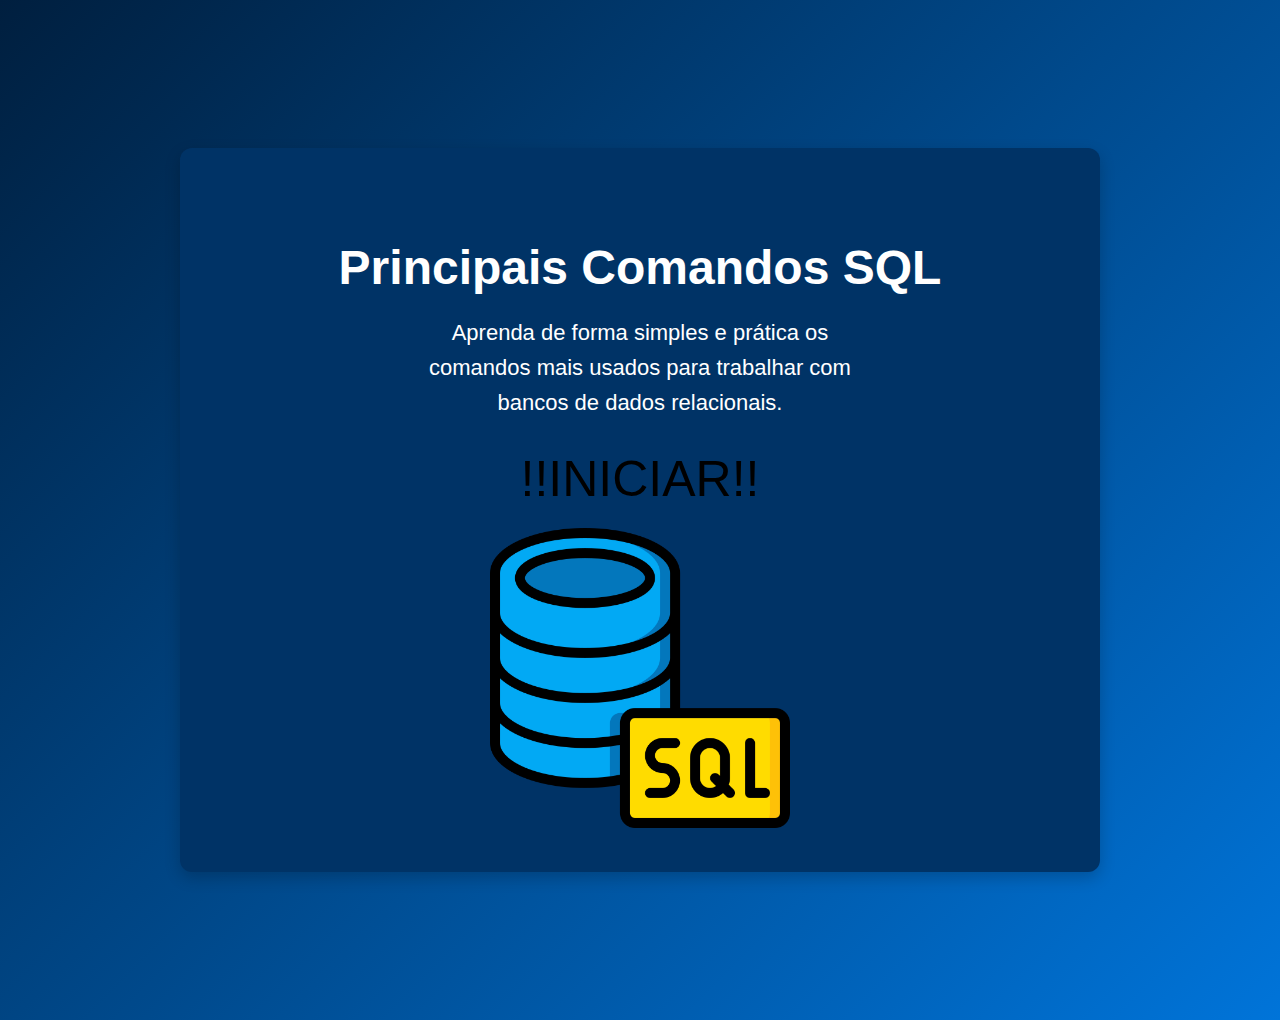
<file: index.html>
<!DOCTYPE html>
<html lang="pt-br">
<head>
  <meta charset="UTF-8">
  <meta name="viewport" content="width=device-width, initial-scale=1.0">
  <title>Comandos SQL</title>
  <style>
        body {
      margin: 0;
      font-family: "Segoe UI", Arial, sans-serif;
      background: linear-gradient(135deg, #001f3f, #0074d9); /* fundo do site */
      color: #333;
      text-align: center;
    }
    body {
      margin: 0;
      font-family: "Segoe UI", Arial, sans-serif;
      background-color: #f0f6fc;
      color: #333;
      text-align: center;
    }
    .hero {
      display: flex;
      flex-direction: column;
      align-items: center;
      justify-content: center;
      padding: 60px 10%;
      min-height: 100vh;
    }
    .content-box {
      background-color: #003366; /* azul escuro */
      color: white;
      padding: 60px;
      border-radius: 12px;
      max-width: 800px;
      width: 100%;
      box-shadow: 0px 6px 16px rgba(0,0,0,0.2);
    }
    .content-box h1 {
      font-size: 48px;
      margin-bottom: 20px;
    }
    .content-box p {
      font-size: 22px;
      max-width: 600px;
      margin: 0 auto 30px auto;
      line-height: 1.6;
    }
    
  </style>
  <link rel="stylesheet" href="./css/style.css">
</head>
<body>

  <section class="hero">
    <div class="content-box">
      <h1>Principais Comandos SQL</h1>
      <p>Aprenda de forma simples e prática os comandos mais usados para trabalhar com bancos de dados relacionais.</p>
      
      <nav>     
        <a style="font-size: 50px; col" href="parte1.html"> !!INICIAR!! </a>

    </nav>


      <img src="foto/SQL.png" alt="SQL Icon" style="width: 300px;position: relative;top: 20px;">
    </div>
  </section>

</body>
</html>
</file>
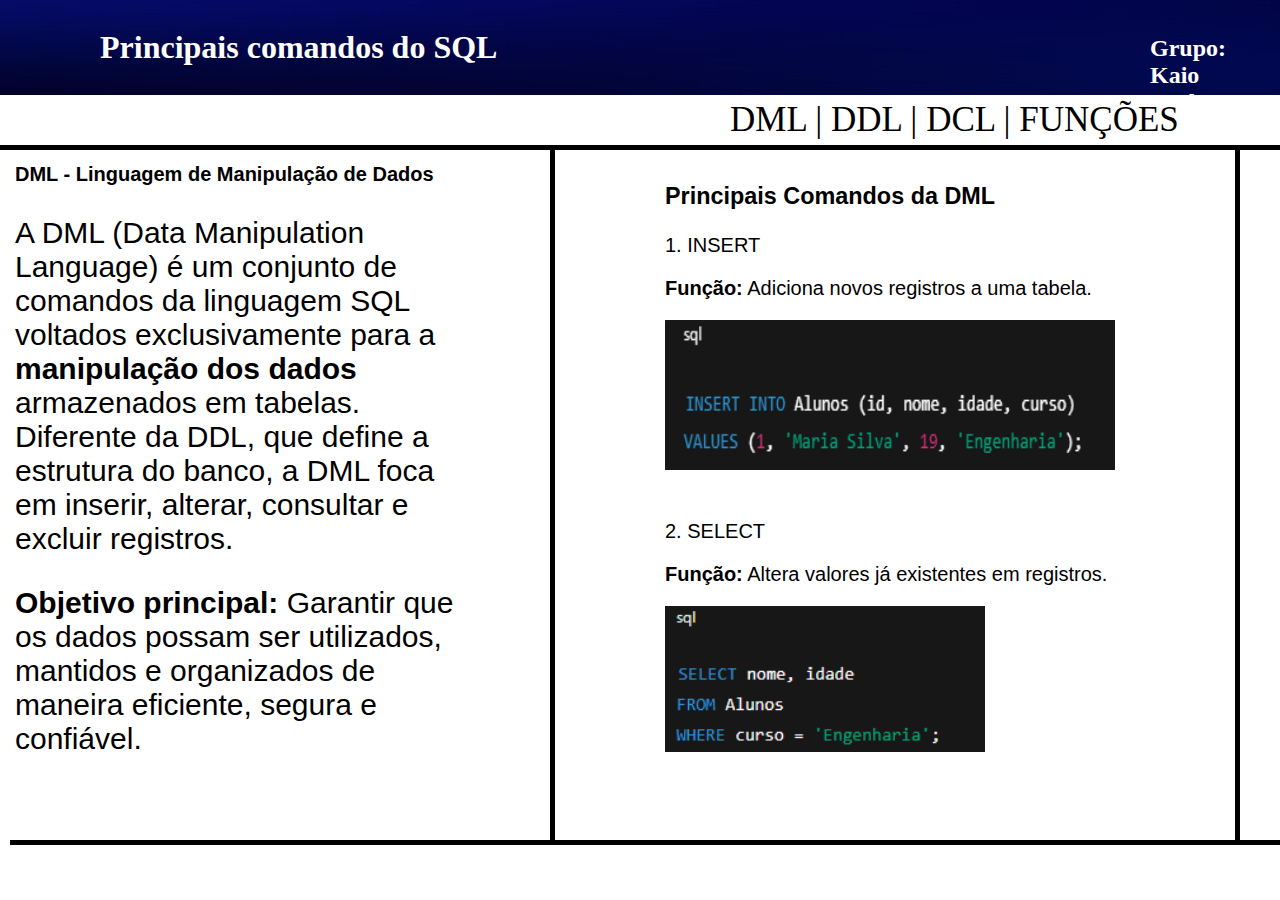
<file: parte1.html>
<html lang="en">
<head>
    <meta charset="UTF-8">
    <meta name="viewport" content="width=device-width, initial-scale=1.0">
    <title>DML</title>
    <link rel="stylesheet" href="./css/style.css">
</head>
<body style="background-color: rgb(255, 255, 255);">

    <img src="./img_part1/retangulo_azul_escuro.png" alt="" style="position: absolute; width: 1930px; height: 100px; top: -5px; left: -10px;">
    <h1 style="position: absolute; left: 100px; color: white;">Principais comandos do SQL</h1>
    <h2 style="position: absolute; color: white; left: 1150px; top: 15px;">Grupo: Kaio Anthony, João Antônio, Pedro Ferraciolli, Eric Rodrigues</h2>

                <nav style="position: absolute; top: 100px; left: 730px; font-size: 35px;">
                    <a href="parte1.html">DML |</a>
                    <a href="parte2.html">DDL |</a>
                    <a href="parte3.html">DCL |</a>
                    <a href="parte4.html">FUNÇÕES</a>
                </nav>

    <div style="width: 1925px; height: 5px; background-color: black; position: absolute; top: 145px; left: -5px;"></div>

    <div style="width: 1910px; height: 5px; background-color: black; position: absolute; top: 145px; left: -5px;"></div>
    

    <div style="position:absolute ; top: 150px; left: 15px;">

        <div style="font-size: 30px;">

    <h1 class="titulo" style="font-family:Verdana, Geneva, Tahoma, sans-serif; font-size: 20px;">DML - Linguagem de Manipulação de Dados</h1>
    <p class="p1" style="width: 450px; font-family:'Lucida Sans', 'Lucida Sans Regular', 'Lucida Grande', 'Lucida Sans Unicode', Geneva, Verdana, sans-serif;"> A <span class="highlight">DML (Data Manipulation Language)</span> é um conjunto de comandos da linguagem SQL
        voltados exclusivamente para a <strong>manipulação dos dados</strong> armazenados em tabelas.
        Diferente da DDL, que define a estrutura do banco, a DML foca em inserir, alterar, consultar e excluir registros.</p>
    <p><strong>Objetivo principal:</strong> Garantir que os dados possam ser utilizados, mantidos e organizados
            de maneira eficiente, segura e confiável.</p>
        </div>

    <br>

    <div style="position: absolute; left: 650px; top: 10px; font-size: 20px;">

        <h3 class="count" style="font-family: Verdana, Geneva, Tahoma, sans-serif;">Principais Comandos da DML</h3>
        <p class="p2" style="width: 450px; font-family:'Lucida Sans', 'Lucida Sans Regular', 'Lucida Grande', 'Lucida Sans Unicode', Geneva, Verdana, sans-serif;">1. INSERT</p>
        <p><strong>Função:</strong> Adiciona novos registros a uma tabela.</p>
          <div class="exemplo">
            <img src="img_part1/insert.png" alt="Função INSERT" width="" style="width: 450px; height: 150px;">
          </div>


    </div>

    <br>

    <div style="position: absolute; left: 650px; top: 350px; font-size: 20px;">

        <p class="p3" style="font-family: 'Lucida Sans', 'Lucida Sans Regular', 'Lucida Grande', 'Lucida Sans Unicode', Geneva, Verdana, sans-serif;">2. SELECT</p>
        <p><strong>Função:</strong> Altera valores já existentes em registros.</p>
        <div class="exemplo">
            <img src="img_part1/select.png" alt="Função SELECT" width="320px">
    
          </div>

    </div>

    <div style="position: absolute; left: 1310px; top: -10px; font-size: 25px;">

    <br>

    <p class="p3" style="font-family: 'Lucida Sans', 'Lucida Sans Regular', 'Lucida Grande', 'Lucida Sans Unicode', Geneva, Verdana, sans-serif;">3. UPDATE</p>
        <p><strong>Função:</strong> Consulta os dados armazenados.</p>
        <div class="exemplo">
            <img src="img_part1/UPDATE.png" alt="Função UPDATE" width="300px" height="150px">
    
          </div>

    </div>

<div style="position: absolute; left: 1310px; top: 300px; font-size: 25px;">

    <br>

    <p class="p3" style="font-family: 'Lucida Sans', 'Lucida Sans Regular', 'Lucida Grande', 'Lucida Sans Unicode', Geneva, Verdana, sans-serif;">4. DELETE</p>
        <p><strong>Função:</strong> Remove registros de uma tabela.</p>
        <div class="exemplo">
            <img src="img_part1/delet.png" alt="Função DELETE" width="320px">
    
          </div>
    
</div>

<div style="position: absolute; left: 1310px; top: 490px;">

</div>
<div style="width: 5px; height: 700px; background-color: black; position: absolute; top: -5px; left: 535px;"></div>
<div style="width: 5px; height: 700px; background-color: black; position: absolute; top: -5px; left: 1220px;"></div>
<div style="width: 1910px; height: 5px; background-color: black; position: absolute; top: 690px; left: -5px;"></div>    

</body>

</html>
</file>
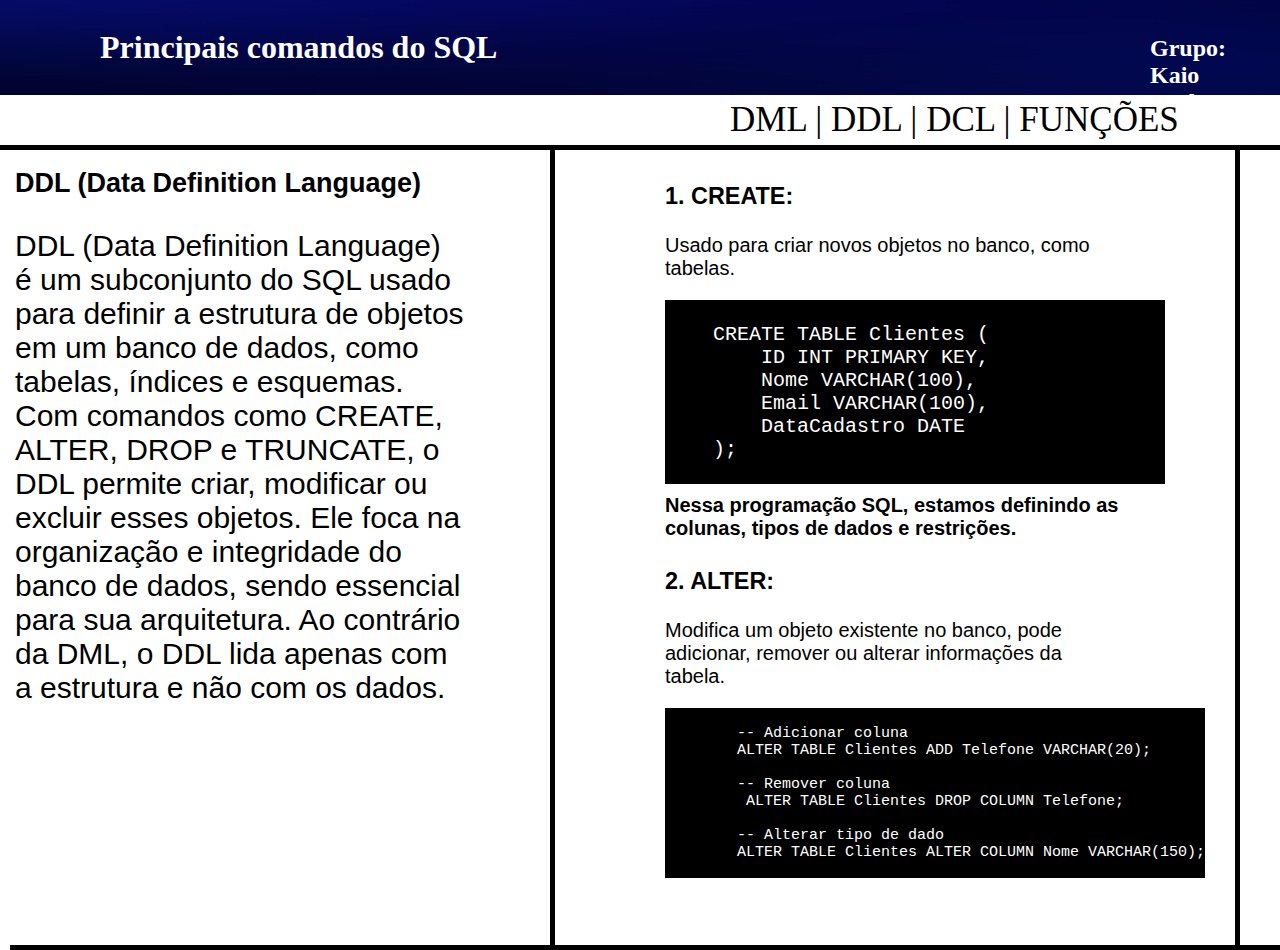
<file: parte2.html>
<!DOCTYPE html>
<html lang="en">
<html lang="">
<head>
    <meta charset="UTF-8">
    <meta name="viewport" content="width=device-width, initial-scale=1.0">
    <title>DDL</title>
    <link rel="stylesheet" href="./css/style.css">
</head>
<body>

    <img src="./img_part1/retangulo_azul_escuro.png" alt="" style="position: absolute; width: 1910px; height: 100px; top: -5px; left: -10px;">
    <h1 style="position: absolute; left: 100px; color: white;">Principais comandos do SQL</h1>
    <h2 style="position: absolute; color: white; left: 1150px; top: 15px;">Grupo: Kaio Anthony, João Antônio, Pedro Ferraciolli, Eric Rodrigues</h2>

            <nav style="position: absolute; top: 100px; left: 730px; font-size: 35px;">
                <a href="parte1.html">DML |</a>
                <a href="parte2.html">DDL |</a>
                <a href="parte3.html">DCL |</a>
                <a href="parte4.html">FUNÇÕES</a>
            </nav>

    <div style="width: 1910px; height: 5px; background-color: black; position: absolute; top: 145px; left: -5px;"></div>
    

    <div style="position: absolute; top: 150px; left: 15px;">

    <h1 class="titulo" style="font-family:Verdana, Geneva, Tahoma, sans-serif; font-size: 27px;">DDL (Data Definition Language)</h1>
    <p class="p1" style="width: 450px; font-family:'Lucida Sans', 'Lucida Sans Regular', 'Lucida Grande', 'Lucida Sans Unicode', Geneva, Verdana, sans-serif; font-size: 30px;">DDL (Data Definition Language) é um subconjunto do SQL usado para definir a estrutura de objetos em um banco de dados, como tabelas, índices e esquemas. Com comandos como CREATE, ALTER, DROP e TRUNCATE, o DDL permite criar, modificar ou excluir esses objetos. Ele foca na organização e integridade do banco de dados, sendo essencial para sua arquitetura. Ao contrário da DML, o DDL lida apenas com a estrutura e não com os dados.</p>

    <br>

    <div style="position: absolute; left: 650px; top: 10px; font-size: 20px;">

    <h3 class="count(DISTINCT)">1. CREATE:</h3>
    <p class="p4">Usado para criar novos objetos no banco, como tabelas.</p>
    </p>
    <div style="background-color: black;">
    <pre style="color: white;"><code>
    CREATE TABLE Clientes (
        ID INT PRIMARY KEY,
        Nome VARCHAR(100),
        Email VARCHAR(100),
        DataCadastro DATE
    );
    </code></pre>
    <p>
    </div> 
    <p class="obs3" style="position: relative; top: -10px; width: 500px;"><strong>Nessa programação SQL, estamos definindo as colunas, tipos de dados e restrições.</strong></p>


    </div>

    <br>

    <div style="position: absolute; left: 650px; top: 395px; font-size: 20px;">


        <h3 class="count(DISTINCT)">2. ALTER:</h3>
        <p class="p4">Modifica um objeto existente no banco, pode adicionar, remover ou alterar informações da tabela.</p>
        </p>
        <div style="background-color: black;">
        <pre style="color: white; font-size: 15px;"><code>
        -- Adicionar coluna
        ALTER TABLE Clientes ADD Telefone VARCHAR(20);
        
        -- Remover coluna
         ALTER TABLE Clientes DROP COLUMN Telefone;
        
        -- Alterar tipo de dado
        ALTER TABLE Clientes ALTER COLUMN Nome VARCHAR(150);
        </code></pre>
        <p>
        </div> 

    </div>

    <div style="position: absolute; left: 1310px; top: 10px; font-size: 20px;">

        <h3 class="count(DISTINCT)">3. DROP:</h3>
        <p class="p4">Remove completamente um objeto dentro do banco, incluindo sua estrutura e dados.</p>
        </p>
        <div style="background-color: black;">
        <pre style="color: white;"><code>
        -- Excluir tabela
        DROP TABLE Clientes;
        
        -- Excluir banco de dados
        DROP DATABASE MeuBanco;
        </code></pre>
        <p>
        </div> 
        <p class="obs3" style="position: relative; top: -10px; width: 500px;"><strong>OBS: </strong>Não há como desfazer sem backup — o objeto é eliminado permanentemente.</p>
    
    
        </div>
    
        <br>
    
        <div style="position: absolute; left: 1310px; top: 395px; font-size: 20px;">
    
            <img src="./img_part2/DDL2.png" alt="" width="500px" style="position: relative; top: 60px;">

        </div>
<div style="position: absolute; left: 1310px; top: 490px;">

</div>
<div style="width: 5px; height: 800px; background-color: black; position: absolute; top: -5px; left: 535px;"></div>
<div style="width: 5px; height: 800px; background-color: black; position: absolute; top: -5px; left: 1220px;"></div>
<div style="width: 1910px; height: 5px; background-color: black; position: absolute; top: 795px; left: -5px;"></div>
</body>
</html>
</file>
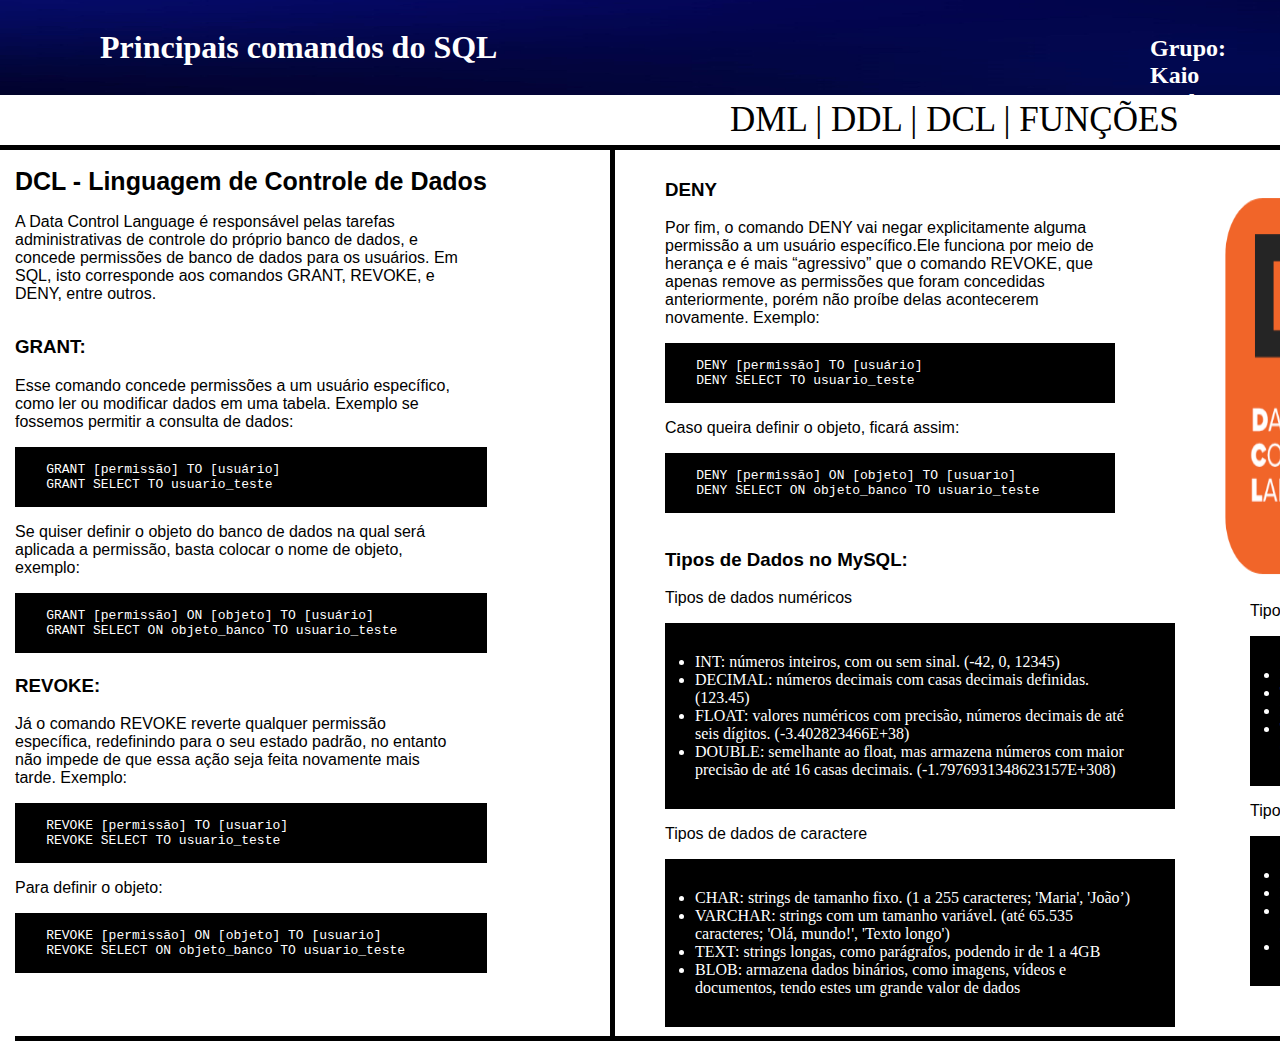
<file: parte3.html>
<!DOCTYPE html>
<html lang="en">
<html lang="">
<head>
    <meta charset="UTF-8">
    <meta name="viewport" content="width=device-width, initial-scale=1.0">
    <title>DCL</title>
    <link rel="stylesheet" href="./css/style.css">
</head>
<body>

    <img src="./img_part1/retangulo_azul_escuro.png" alt="" style="position: absolute; width: 1910px; height: 100px; top: -5px; left: -10px;">
    <h1 style="position: absolute; left: 100px; color: white;">Principais comandos do SQL</h1>
    <h2 style="position: absolute; color: white; left: 1150px; top: 15px;">Grupo: Kaio Anthony, João Antônio, Pedro Ferraciolli, Eric Rodrigues</h2>

            <nav style="position: absolute; top: 100px; left: 730px; font-size: 35px;">
                <a href="parte1.html">DML |</a>
                <a href="parte3.html">DDL |</a>
                <a href="parte3.html">DCL |</a>
                <a href="parte4.html">FUNÇÕES</a>
            </nav>

    <div style="width: 1910px; height: 5px; background-color: black; position: absolute; top: 145px; left: -5px;"></div>
    

    <div style="position: absolute; top: 150px; left: 15px;">

    <h1 class="titulo" style="font-family:Verdana, Geneva, Tahoma, sans-serif; font-size: 25px;">DCL - Linguagem de Controle de Dados</h1>
    <p class="p1" style="width: 450px; font-family:'Lucida Sans', 'Lucida Sans Regular', 'Lucida Grande', 'Lucida Sans Unicode', Geneva, Verdana, sans-serif;">A Data Control Language é responsável pelas tarefas administrativas de controle do próprio banco de dados, e concede permissões de banco de dados para os usuários. Em SQL, isto corresponde aos comandos GRANT, REVOKE, e DENY, entre outros.</p>


    <div style="position: relative; top: 15px;">

    <h3 class="count" style="font-family: Verdana, Geneva, Tahoma, sans-serif;">GRANT:</h3>
    <p class="p2" style="width: 450px; font-family:'Lucida Sans', 'Lucida Sans Regular', 'Lucida Grande', 'Lucida Sans Unicode', Geneva, Verdana, sans-serif;">Esse comando concede permissões a um usuário específico, como ler ou modificar dados em uma tabela. Exemplo se fossemos permitir a consulta de dados:</p>
    </p>
    <div style="background-color: black;">
    <pre style="color: white;"><code>
    GRANT [permissão] TO [usuário]
    GRANT SELECT TO usuario_teste
    </code></pre>
    <p>
    </div>
    <p class="p2" style="width: 450px; font-family:'Lucida Sans', 'Lucida Sans Regular', 'Lucida Grande', 'Lucida Sans Unicode', Geneva, Verdana, sans-serif;">Se quiser definir o objeto do banco de dados na qual será aplicada a permissão, basta colocar o nome de objeto, exemplo:</p>
    </p>
    <div style="background-color: black;">
    <pre style="color: white;"><code>
    GRANT [permissão] ON [objeto] TO [usuário]
    GRANT SELECT ON objeto_banco TO usuario_teste
    </code></pre>
    <p>
    </div>
    
    </div>

    <br>

    <div style="position: relative; top: -16px;">


    <h3 class="count(*)" style="font-family: Verdana, Geneva, Tahoma, sans-serif;">REVOKE:</h3>
    <p class="p3" style="font-family: 'Lucida Sans', 'Lucida Sans Regular', 'Lucida Grande', 'Lucida Sans Unicode', Geneva, Verdana, sans-serif;">Já o comando REVOKE reverte qualquer permissão específica, redefinindo para o seu estado padrão, no entanto não impede de que essa ação seja feita novamente mais tarde. Exemplo:</p>
    </p>
    <div style="background-color: black;">
    <pre style="color: white;"><code>
    REVOKE [permissão] TO [usuario]
    REVOKE SELECT TO usuario_teste
    </code></pre>
    <p>
    </div>
    <p class="p3" style="font-family: 'Lucida Sans', 'Lucida Sans Regular', 'Lucida Grande', 'Lucida Sans Unicode', Geneva, Verdana, sans-serif;">Para definir o objeto:</p>
    </p>
    <div style="background-color: black;">
    <pre style="color: white;"><code>
    REVOKE [permissão] ON [objeto] TO [usuario]
    REVOKE SELECT ON objeto_banco TO usuario_teste   
    </code></pre>
    <p>
    </div>
    </div>

    <br>
    <div style="position: absolute; left: 650px; top: 10px;">
    <h3 class="count(DISTINCT)">DENY</h3>
    <p class="p4">Por fim, o comando DENY vai negar explicitamente alguma permissão a um usuário específico.Ele funciona por meio de herança e é mais “agressivo” que o comando REVOKE, que apenas remove as permissões que foram concedidas anteriormente, porém não proíbe delas acontecerem novamente. Exemplo:</p>
    </p>
    <div style="background-color: black;">
    <pre style="color: white;"><code>
    DENY [permissão] TO [usuário]
    DENY SELECT TO usuario_teste 
    </code></pre>
    <p>
    </div>
    <p class="p4">Caso queira definir o objeto, ficará assim:</p>
    </p>
    <div style="background-color: black;">
    <pre style="color: white;"><code>
    DENY [permissão] ON [objeto] TO [usuario]
    DENY SELECT ON objeto_banco TO usuario_teste 
    </code></pre>
    <p>
    </div>

    </div>

    </div>

    <br>

    <div style="position: absolute; left: 665px; top: 530px;">


    <h3 class="SUM">Tipos de Dados no MySQL:</h3>
    <p class="p5">Tipos de dados numéricos</p>
    </p>
    <ul style="width: 450px; background-color: black; color: white; padding: 30px;">
    <li>INT: números inteiros, com ou sem sinal. (-42, 0, 12345)</li>
    <li>DECIMAL: números decimais com casas decimais definidas. (123.45)</li>
    <li>FLOAT: valores numéricos com precisão, números decimais de até seis dígitos. (-3.402823466E+38)</li>
    <li>DOUBLE: semelhante ao float, mas armazena números com maior precisão de até 16 casas decimais. (-1.7976931348623157E+308)</li>
    </ul>
    <p class="p5">Tipos de dados de caractere</p>
    </p>
    <ul style="width: 450px; background-color: black; color: white; padding: 30px;">
    <li>CHAR: strings de tamanho fixo. (1 a 255 caracteres; 'Maria', 'João’)</li>
    <li>VARCHAR: strings com um tamanho variável. (até 65.535 caracteres; 'Olá, mundo!', 'Texto longo')</li>
    <li>TEXT: strings longas, como parágrafos, podendo ir de 1 a 4GB</li>
    <li>BLOB: armazena dados binários, como imagens, vídeos e documentos, tendo estes um grande valor de dados</li>
    </ul>

    </div>

    <div style="position: absolute; left: 1250px; top: 586px;">


    <p class="p5">Tipos de dados de data e hora no MySQL</p>
    <table style="position: relative; top: -25px;">
    </p>
    <ul style="width: 450px; background-color: black; color: white; padding: 30px;">
        <li>DATA: armazena datas no formato: AAAA-MM-DD</li>
        <li>TIME: armazena horas, minutos e segundos: HH-MM-SS</li>
        <li>DATATIME: armazena tanto a data quanto as horas juntos.</li>
        <li>TIMESTAMP: semelhante ao tipo DATETIME, mas inclui a precisão do segundo.</li>
    </ul>
        <p class="p5">Tipos de dados de caractere</p>
    </p>
    <ul style="width: 450px; background-color: black; color: white; padding: 30px;">
        <li>BIT: Os dados bit armazenam um único valor de 0 ou 1.</li>
        <li>BITMAP: permite armazenar vários valores bit em uma única coluna.</li>
        <li>SET: funciona do mesmo modo que o BITMAP, porém com um desempenho melhor e mais fácil de usar.</li>
        <li>ENUM: armazena valores de uma lista pré definida de valores.</li>
    </ul>

    </div>

<div style="position: absolute; right: -80px ; top: -400px;">
    <img src="./img_part3/DCL2.png" alt="" style="width: 650px; height: 400px;">
    </div>

    <div style="width: 5px; height: 890px; background-color: black; position: absolute; top: -440px; left: -640px;"></div>
    <div style="width: 1875px; height: 5px; background-color: black; position: absolute; top: 450px; left: -1235px;"></div>
</body>
</html>
</file>
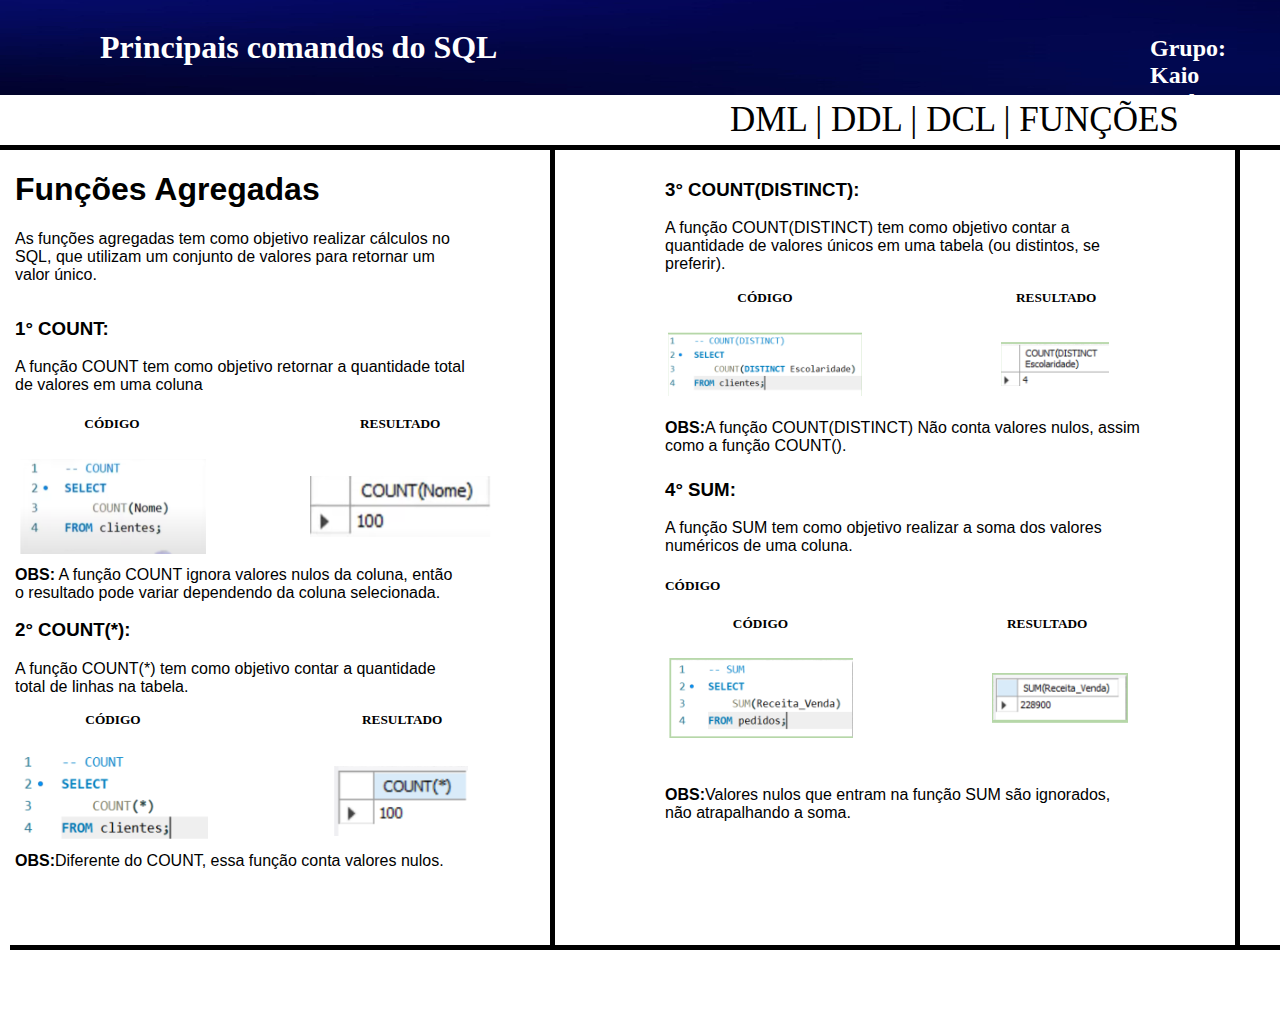
<file: parte4.html>
<!DOCTYPE html>
<html lang="en">
<html lang="">
<head>
    <meta charset="UTF-8">
    <meta name="viewport" content="width=device-width, initial-scale=1.0">
    <title>Funções Agregadas</title>
    <link rel="stylesheet" href="./css/style.css">
</head>
<body>

    <img src="./img_part1/retangulo_azul_escuro.png" alt="" style="position: absolute; width: 1910px; height: 100px; top: -5px; left: -10px;">
    <h1 style="position: absolute; left: 100px; color: white;">Principais comandos do SQL</h1>
    <h2 style="position: absolute; color: white; left: 1150px; top: 15px;">Grupo: Kaio Anthony, João Antônio, Pedro Ferraciolli, Eric Rodrigues</h2>

            <nav style="position: absolute; top: 100px; left: 730px; font-size: 35px;">
                <a href="parte1.html">DML |</a>
                <a href="parte2.html">DDL |</a>
                <a href="parte3.html">DCL |</a>
                <a href="parte4.html">FUNÇÕES</a>
            </nav>

    <div style="width: 1910px; height: 5px; background-color: black; position: absolute; top: 145px; left: -5px;"></div>
    

    <div style="position: absolute; top: 150px; left: 15px;">

    <h1 class="titulo" style="font-family:Verdana, Geneva, Tahoma, sans-serif;">Funções Agregadas</h1>
    <p class="p1" style="width: 450px; font-family:'Lucida Sans', 'Lucida Sans Regular', 'Lucida Grande', 'Lucida Sans Unicode', Geneva, Verdana, sans-serif;">As funções agregadas tem como objetivo realizar cálculos no SQL, que utilizam um conjunto de valores para retornar um valor único.</p>


    <div style="position: relative; top: 15px;">

    <h3 class="count" style="font-family: Verdana, Geneva, Tahoma, sans-serif;">1° COUNT:</h3>
    <p class="p2" style="width: 450px; font-family:'Lucida Sans', 'Lucida Sans Regular', 'Lucida Grande', 'Lucida Sans Unicode', Geneva, Verdana, sans-serif;">A função COUNT tem como objetivo retornar a quantidade total de valores em uma coluna</p>
    <table style="position: relative; top: -19px;">
        <tr>
            <td>
                <h5 class="codigo1" style="text-align: center;">CÓDIGO</h5>
            </td>
            <td style="position: relative; left: 150px;">
                <h5 class="result1">RESULTADO</h5>
            </td>
        </tr>
        <tr>
            <td>
                <img class="img1" src="images-parte4/img-codigo1.png" alt="codigo1">
            </td>
            <td style="position: relative; left: 100px;">
                <img src="images-parte4/img-result1.png" alt="result1" class="imgresult1">
            </td>
        </tr>
    </table>
    <p class="obs1" style="font-family: 'Lucida Sans', 'Lucida Sans Regular', 'Lucida Grande', 'Lucida Sans Unicode', Geneva, Verdana, sans-serif; position: relative; top: -30px; "><strong>OBS:</strong> A função COUNT ignora valores nulos da coluna, então o resultado pode variar dependendo da coluna selecionada.</p>

    </div>

    <br>

    <div style="position: relative; top: -50px;">


    <h3 class="count(*)" style="font-family: Verdana, Geneva, Tahoma, sans-serif;">2° COUNT(*):</h3>
    <p class="p3" style="font-family: 'Lucida Sans', 'Lucida Sans Regular', 'Lucida Grande', 'Lucida Sans Unicode', Geneva, Verdana, sans-serif;">A função COUNT(*) tem como objetivo contar a quantidade total de linhas na tabela.</p>
    <table style="position: relative; top: -25px;">
        <tr>
            <td>
                <h5 class="codigo1" style="text-align: center;">CÓDIGO</h5>
            </td>
            <td style="position: relative; left: 150px;">
                <h5 class="result1">RESULTADO</h5>
            </td>
        </tr>
        <tr>
            <td>
                <img class="img2" src="images-parte4/img-codigo2.png" alt="codigo2">
            </td>
            <td style="position: relative; left: 120px;">
                <img src="images-parte4/img-result2.png" alt="result2" class="imgresult2">
            </td>
        </tr>
    </table>
    <p class="obs2" style="position: relative; top: -43px; width: 500px;"><strong>OBS:</strong>Diferente do COUNT, essa função conta valores nulos.</p>

    </div>

    <br>

    <div style="position: absolute; left: 650px; top: 10px;">

    <h3 class="count(DISTINCT)">3° COUNT(DISTINCT):</h3>
    <p class="p4">A função COUNT(DISTINCT) tem como objetivo contar a quantidade de valores únicos em uma tabela (ou distintos, se preferir).</p>
    <table style="position: relative; top: -25px;">
        <tr>
            <td>
                <h5 class="codigo1" style="text-align: center;">CÓDIGO</h5>
            </td>
            <td style="position: relative; left: 150px;">
                <h5 class="result1">RESULTADO</h5>
            </td>
        </tr>
        <tr>
            <td>
                <img class="img3" src="images-parte4/img-codigo3.png" alt="codigo3">
            </td>
            <td style="position: relative; left: 135px;">
                <img src="images-parte4/img-result3.png" alt="result3" class="imgresult3">
            </td>
        </tr>
    </table> 
    <p class="obs3" style="position: relative; top: -25px; width: 500px;"><strong>OBS:</strong>A função COUNT(DISTINCT) Não conta valores nulos, assim como a função COUNT().</p>


    </div>

    <br>

    <div style="position: absolute; left: 650px; top: 310px;">


    <h3 class="SUM">4° SUM:</h3>
    <p class="p5">A função SUM tem como objetivo realizar a soma dos valores numéricos de uma coluna.</p>
    <h5 class="codigo4">CÓDIGO</h5>
        <table style="position: relative; top: -25px;">
            <tr>
                <td>
                    <h5 class="codigo1" style="text-align: center;">CÓDIGO</h5>
                </td>
                <td style="position: relative; left: 150px;">
                    <h5 class="result1">RESULTADO</h5>
                </td>
            </tr>
            <tr>
                <td>
                    <img class="img4" src="images-parte4/img-codigo4.png" alt="codigo4">
                </td>
                <td style="position: relative; left: 135px;">
                    <img src="images-parte4/img-result4.png" alt="result4" class="imgresult4">
                </td>
            </tr>
        </table>
    <p class="obs4"><strong>OBS:</strong>Valores nulos que entram na função SUM são ignorados, não atrapalhando a soma.</p>

    </div>

    <div style="position: absolute; left: 1310px; top: -10px;">

    <br>

    <h3 class="AVG">5° AVG:</h3>
    <p class="p5">A função AVG serve para calcular a média aritmética dos itens em uma coluna.</p>
    <table style="position: relative; top: -25px;">
        <tr>
            <td>
                <h5 class="codigo1" style="text-align: center;">CÓDIGO</h5>
            </td>
            <td style="position: relative; left: 150px;">
                <h5 class="result1">RESULTADO</h5>
            </td>
        </tr>
        <tr>
            <td>
                <img class="img5" src="images-parte4/img-codigo5.png" alt="codigo5">
            </td>
            <td style="position: relative; left: 135px;">
                <img src="images-parte4/img-result5.png" alt="result5" class="imgresult5">
            </td>
        </tr>
    </table>
    <p class="obs5" style="position: relative; top: -25px; width: 500px;"><strong>OBS:</strong>Os valores nulos não entram no cálculo, mesmo um dos valores estando com uma informação.</p>

    </div>

<div style="position: absolute; left: 1310px; top: 285px;">

    <br>

    <h3 class="MIN">6° MIN:</h3>
    <p class="p6">A função MIN seleciona o menor valor da coluna.</p>
    <table style="position: relative; top: -25px;">
        <tr>
            <td>
                <h5 class="codigo1" style="text-align: center;">CÓDIGO</h5>
            </td>
            <td style="position: relative; left: 150px;">
                <h5 class="result1">RESULTADO</h5>
            </td>
        </tr>
        <tr>
            <td>
                <img class="img6" src="images-parte4/img-codigo6.png" alt="codigo6">
            </td>
            <td style="position: relative; left: 135px;">
                <img src="images-parte4/img-result6.png" alt="result6" class="imgresult6">
            </td>
        </tr>
    </table>
    
</div>

<div style="position: absolute; left: 1310px; top: 490px;">

    <br>

    <h3 class="MAX">7° MAX:</h3>
    <p class="p7">A função MAX seleciona o maior valor da coluna.</p>
    <table style="position: relative; top: -25px;">
        <tr>
            <td>
                <h5 class="codigo1" style="text-align: center;">CÓDIGO</h5>
            </td>
            <td style="position: relative; left: 150px;">
                <h5 class="result1">RESULTADO</h5>
            </td>
        </tr>
        <tr>
            <td>
                <img class="img7" src="images-parte4/img-codigo7.png" alt="codigo7">
            </td>
            <td style="position: relative; left: 135px;">
                <img src="images-parte4/img-result7.png" alt="result7" class="imgresult7">
            </td>
        </tr>
    </table>

</div>
<div style="width: 5px; height: 800px; background-color: black; position: absolute; top: -5px; left: 535px;"></div>
<div style="width: 5px; height: 800px; background-color: black; position: absolute; top: -5px; left: 1220px;"></div>
<div style="width: 1910px; height: 5px; background-color: black; position: absolute; top: 795px; left: -5px;"></div>
</body>
</html>
</file>
<file: css/style.css>
a{
    text-decoration: none;
    color: black;
}
p{
    font-family:'Lucida Sans', 'Lucida Sans Regular', 'Lucida Grande', 'Lucida Sans Unicode', Geneva, Verdana, sans-serif;
    width: 450px;
}
h3{
    font-family: Verdana, Geneva, Tahoma, sans-serif;
}
</file>
